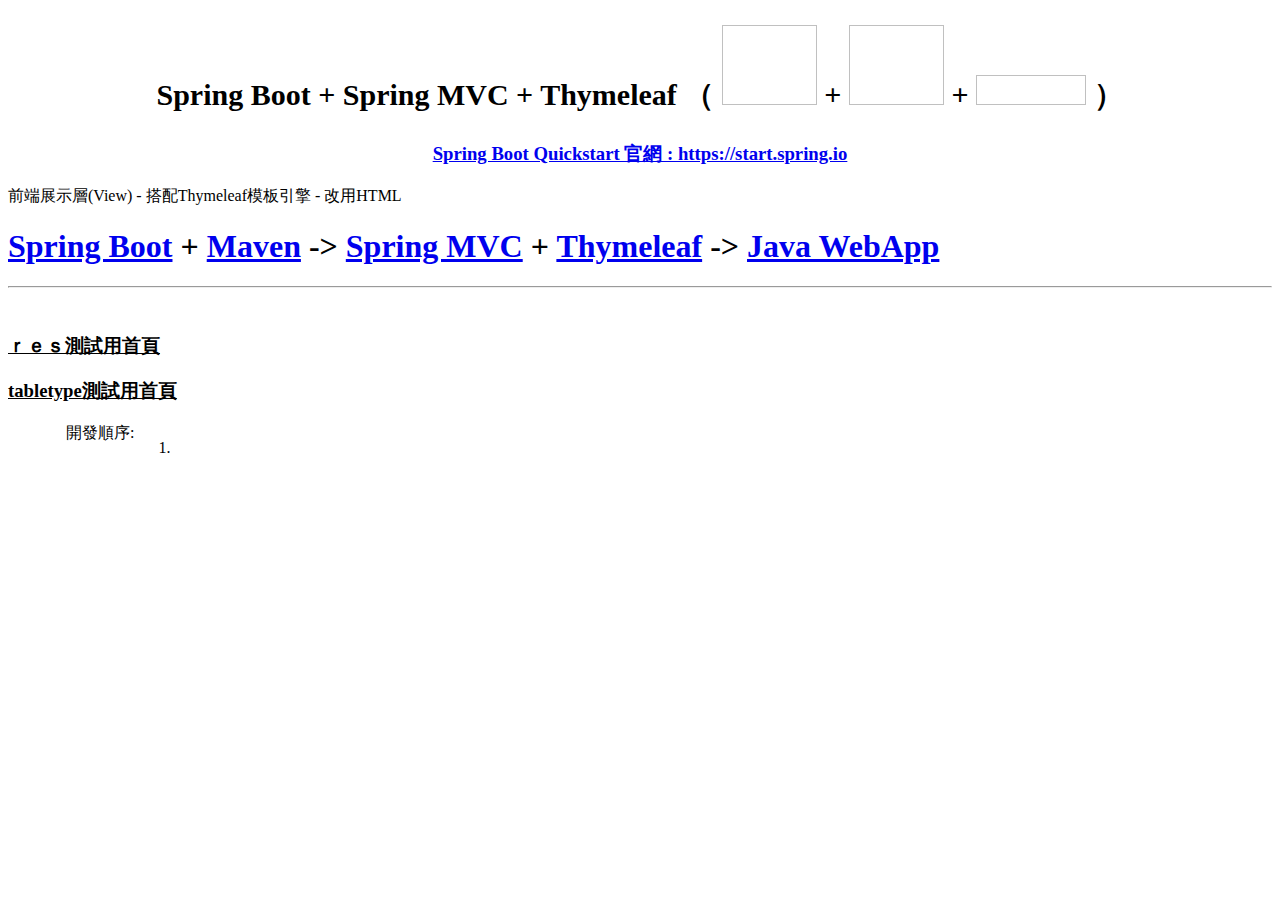
<file: src/main/resources/templates/index.html>
<!DOCTYPE html>
<html xmlns:th="http://www.thymeleaf.org">
<head>
<meta charset="UTF-8">
<meta name="viewport" content="width=device-width, initial-scale=1, shrink-to-fit=no">
<title>index.html - Spring Boot - Maven - Spring MVC - Thymeleaf Demo</title>

<link rel="stylesheet" th:href="@{/webjars/bootstrap/4.2.1/css/bootstrap.min.css}"/>
<link rel="stylesheet" th:href="@{/css/index.css}"/>

<link rel="stylesheet" th:href="@{/out-statics/out-css/style.css}"/>
<script th:src="@{/out-statics/out-js/app4.js}"/></script>
</head>
<body>

<nav class="navbar navbar-expand-md navbar-dark bg-dark fixed-top justify-content-center" onclick="changeColor()" th:fragment="mynavbar">
		 <div align="center"><h2 style="font-size: 30px ; width: max-content;">
		 <span class="hello-color" th:text="'Hello, ' + ${message} +' : '"></span> Spring Boot + Spring MVC + Thymeleaf
		 （
		    <img width="95px"  height="80px" th:src="@{/images/spring boot.png}"> + 
		    <img width="95px"  height="80px" th:src="@{/images/spring mvc.png}"> + 
		    <img width="110px" height="30px" th:src="@{/images/thymeleaf.png}">
		 ）
		 </h2><h3><a class="navbar-brand" href="https://start.spring.io/">
		 Spring Boot Quickstart 官網 : https://start.spring.io </a></h3></div>
</nav>
	
<!-- 	<main role="main" class="container"> -->
       <div class="starter-template">
           <span class="color1" id="title1">前端展示層(View) - 搭配Thymeleaf模板引擎 - 改用HTML</span>
           <h1><a href="https://spring.io/projects/spring-boot" class="index-green" id="title2">Spring Boot</a> <font color=black>+</font> 
               <a href="https://maven.apache.org/">Maven</a> ->  
               <a href="https://docs.spring.io/spring-framework/docs/current/reference/html/web.html" class="index-green" id="title3">Spring MVC</a> <font color=black>+</font> 
               <a href="https://www.thymeleaf.org" class="index-green" id="title4">Thymeleaf</a> ->
               <a href="https://www.tibame.com/course/33">Java WebApp</a>
           </h1><hr><br>
           <h3><a th:href="@{/res/select_page}" style="text-decoration:underline;color: black;">ｒｅｓ測試用首頁 </a></h3>
			<h3><a th:href="@{/tabletype/select_page}" style="text-decoration:underline;color: black;">tabletype測試用首頁 </a></h3>
       </div>
       
       <div style="float: right;left: -90%;position: relative;">
       開發順序:
       <ol  style="float: left;left: 100%;position: relative;">
       
            <li th:each="myList : ${myList}" th:utext="${myList}"></li>

       </ol>
       </div>
<!--     </main> -->

</body>
</html>
</file>
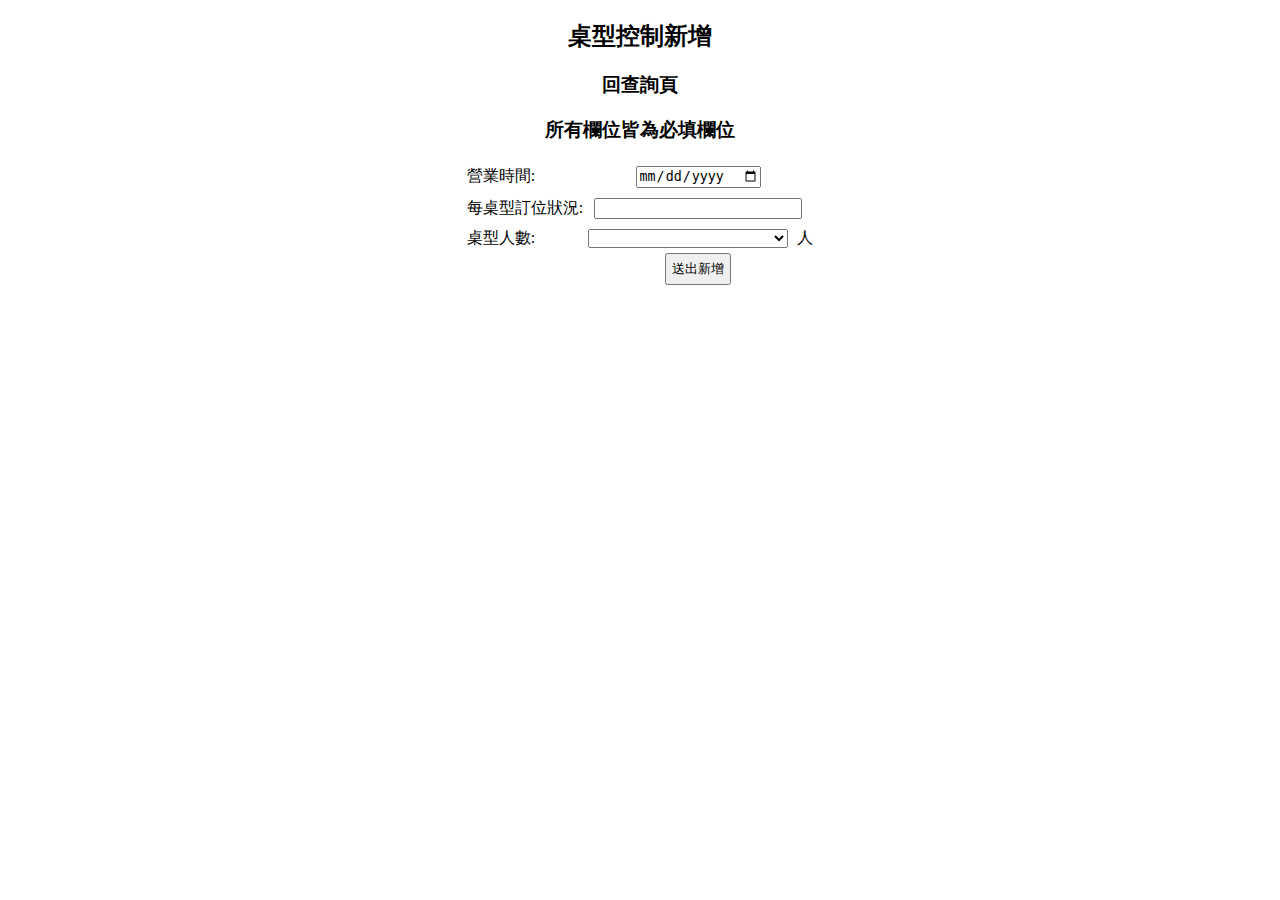
<file: src/main/resources/templates/back-end/res/addRes.html>
<!DOCTYPE html>
<html xmlns:th="http://www.thymeleaf.org">
<head>
<meta charset="UTF-8">
<meta name="viewport" content="width=device-width, initial-scale=1, shrink-to-fit=no">
<title>桌型控制新增</title>
<head th:insert="~{/back-end/res/included-fragment}"></head>
<style type="text/css">
	
	button {
		padding: 5px;
	}
	form {
		display: table;
	}
	form div {
		display: table-row;
	}
	label, input, span, select {
		display: table-cell;
		margin: 5px;
		text-align: left;		
	}
	input[type=text], input[type=password], select, textarea {
		width: 200px;
		margin: 5px;
	}
	form div div {
		display: table-cell;
	}
	.center {
        margin-left: auto;
        margin-right: auto;
    }
</style>
</head>
<body>
<nav class="navbar navbar-expand-md navbar-dark bg-success fixed-top justify-content-center">
		 <div align="center"> <h2>桌型控制新增</h2>
		 <h3><a class="navbar-brand" th:href="@{/res/select_page}"><img th:src="@{/images/back1.gif}">回查詢頁</a></h3></div>
</nav>
	<div align="center">
		<h3><b>所有欄位皆為必填欄位</b></h3>
		<form th:action="@{insert}" method="post" th:object="${resVO}" enctype="multipart/form-data">
			<div>
			<label>營業時間:</label>
			<input type="date" th:field="*{reasrvationControlDate}"  onclick="hideContent('reasrvationControlDate.errors');" /><br/>
			<!-- <span  th:if="${#fields.hasErrors('ename')}" th:errors="*{ename}" class="error" id="ename.errors"></span> -->
			</div>
			<div>
			<label>每桌型訂位狀況:</label>
			<input type="text" th:field="*{reasrvationControlTable}"  /><br/>
			<!-- <span  th:if="${#fields.hasErrors('ename')}" th:errors="*{ename}" class="error" id="ename.errors"></span> -->
			</div>
		
	
			<div>
			<label>桌型人數:</label>
			<select th:field="*{tableTypeVO.tableId}">
				<option th:each="tableTypeVO : ${tableTypeListData}" th:value="${tableTypeVO.tableId}" th:text="${tableTypeVO.tableType}"></option>
			</select> 人
			<!-- <span th:if="${#fields.hasErrors('deptVO.deptno')}" th:errors="*{deptVO.deptno}" class="error" id="deptVO.deptno.errors"></span> -->
			</div>
			
			<div>
				<div></div>
				<div><button type="submit" id="submit"> 送出新增 </button></div>
				<div></div>
			</div>	
	
			
		</form>
			
	</div>

</body>
</html>
</file>
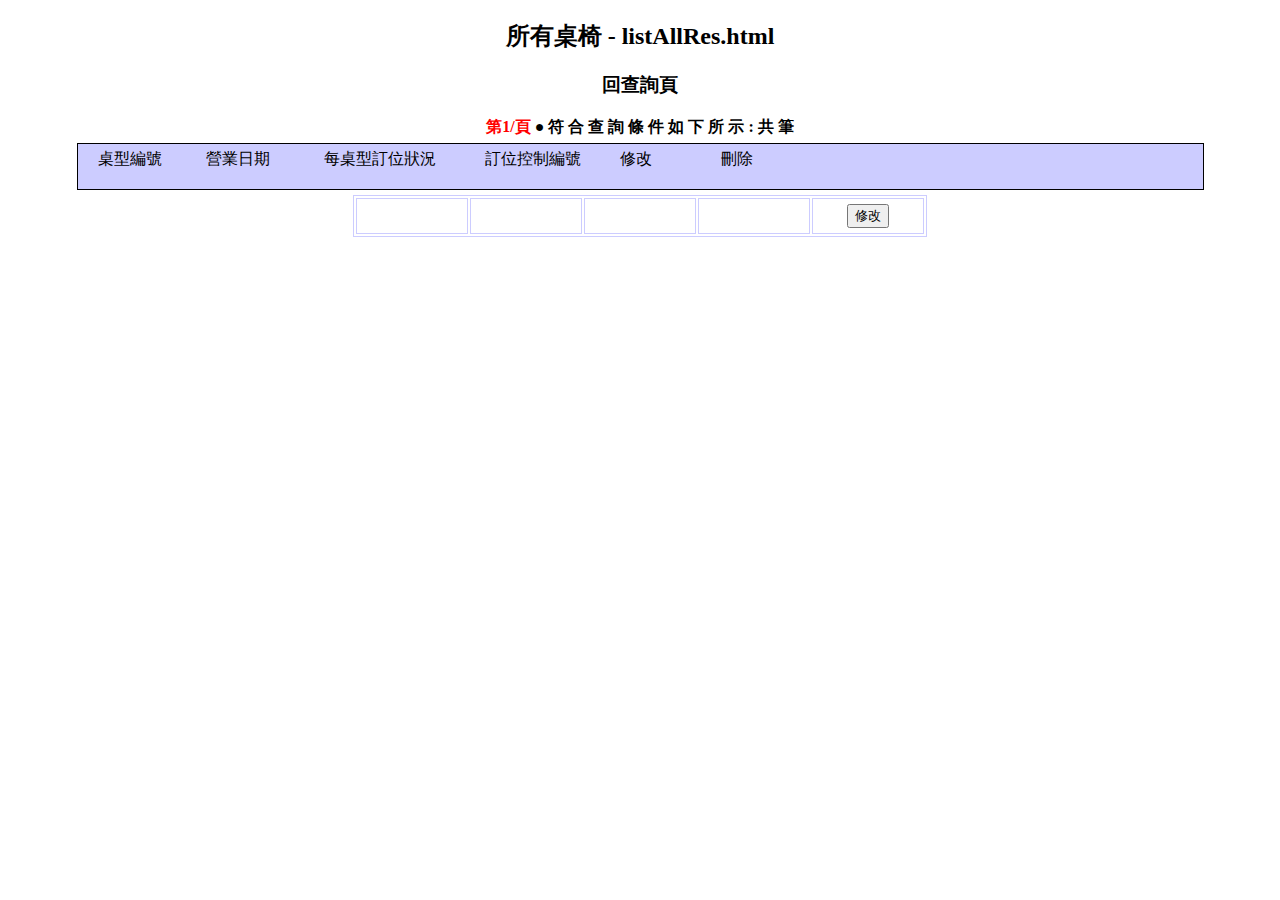
<file: src/main/resources/templates/back-end/res/listAllRes.html>
<!DOCTYPE html>
<html xmlns:th="http://www.thymeleaf.org">
<head>
<meta charset="UTF-8">
<meta name="viewport" content="width=device-width, initial-scale=1, shrink-to-fit=no">
<title>所有訂位控制 - listAllRes.html</title>
<script th:src="@{/js/jquery-1.11.3.min.js}"></script> <!-- 左側jquery為table分頁用 -->
<head ></head>
<style type="text/css">

    table {
      /* width: 1000px; */
	  background-color: white;
	  margin-top: 5px;
	  margin-bottom: 5px;
    }
    table, th, td {
      border: 1px solid #CCCCFF;
    }
    th, td {
      padding: 5px;
      text-align: center;
      width: 100px;
    }
	.center {
        margin-left: auto;
        margin-right: auto;
    }

/* 以下為table分頁用 */
#pageStyle {
	display: inline-block;
	width: 32px;
	height: 32px;
	border: 1px solid #CCC;
	line-height: 32px;
	text-align: center;
	color: #999;
	margin-top: 20px;
	text-decoration: none;
}
#pageStyle:hover {
	background-color: #CCC;
}
#pageStyle .active {
	background-color: #0CF;
	color: #ffffff;
}
</style>
<script type="text/javascript">
        //分頁顯示
        $(function () {
            var $table = $("table");
            var currentPage = 0; //當前頁默認值為0  
            var pageSize = 3; //每一頁顯示的數目  
            $table.bind('paging', function () {
                $table.find('tbody tr').hide().slice(currentPage * pageSize, (currentPage + 1) * pageSize).show();
            });
            var sumRows = $table.find('tbody tr').length;
            var sumPages = Math.ceil(sumRows / pageSize); //總頁數  
            document.getElementById("pageNumber").innerHTML = sumPages; //用於第114行
            
            var $pager = $('<div class="page" align="center"></div>');  //新建div，放入a標簽,顯示底部分頁碼  
            for (var pageIndex = 0; pageIndex < sumPages; pageIndex++) {
                $('<a href="#" id="pageStyle" onclick="changCss(this)"><span>' + (pageIndex + 1) + '</span></a>').bind("click", { "newPage": pageIndex }, function (event) {
                    currentPage = event.data["newPage"];
                    document.getElementById("currentPage").innerHTML = currentPage+1; //用於第114行
                    $table.trigger("paging");
                    //觸發分頁函數  
                }).appendTo($pager);
                $pager.append(" ");
            }
            $pager.insertAfter($table);
            $table.trigger("paging");

            //默認第一頁的a標簽效果  
            var $pagess = $('#pageStyle');
            $pagess[0].style.backgroundColor = "#006B00";
            $pagess[0].style.color = "#ffffff";
        });

        //a鏈接點擊變色，再點其他回復原色  
        function changCss(obj) {
            var arr = document.getElementsByTagName("a");
            for (var i = 0; i < arr.length; i++) {
                if (obj == arr[i]) {       //當前頁樣式  
                    obj.style.backgroundColor = "#006B00";
                    obj.style.color = "#ffffff";
                }
                else {
                    arr[i].style.color = "";
                    arr[i].style.backgroundColor = "";
                }
            }
        }      
    </script>
</head>
<body>

<nav class="navbar navbar-expand-md navbar-dark bg-success fixed-top justify-content-center">
		 <div align="center"> <h2>所有桌椅 - listAllRes.html</h2>
		 <h3><a class="navbar-brand" th:href="@{/res/select_page}"><img th:src="@{/images/uno.gif}">回查詢頁<label th:text="${success}"></label></a></h3></div>
</nav>

<div align="center">
  <b><font color=red>第<label id="currentPage">1</label>/<label id="pageNumber"></label>頁</font></b>

<b>● 符 合 查 詢 條 件 如 下 所 示 : 共 <font color=red th:text="${resListData.size}"></font> 筆</b></div>
	<div style="padding: 5px; width:1115px; height:35px; background-color:#CCCCFF; margin-top:5px; margin-bottom:5px; margin-left:auto; margin-right:auto; border: 1px solid #000000;">
			<!-- <span style="padding: 30px;">計數</span> -->
			<span style="padding: 15px;">桌型編號</span>	
			<span style="padding: 25px;">營業日期</span>
			<span style="padding: 25px;">每桌型訂位狀況</span>
			<span style="padding: 20px;">訂位控制編號</span>
			<span style="padding: 15px;">修改</span>
			<span style="padding: 0px 0px 0px 50px;">刪除</span>
		</div>
	
	<table class="center">
		<th:block th:each="resVO : ${resListData}">
			<tr>
				<!-- <td th:text="${empVOStat.count}"></td> -->
				<td th:text="${resVO.reservationControlId}"></td>
				<td th:text="${resVO.reasrvationControlDate}"></td>
				<td th:text="${resVO.reasrvationControlTable}"></td>
				<td th:text="${resVO.tableTypeVO.tableId}"></td>
				
			
				
			<td>
			  <form method="post" th:action="@{/res/getOne_For_Update}" style="margin-bottom: 0px;">
			     <input type="submit" value="修改">
			     <input type="hidden" name="reservationControlId" th:value="${resVO.reservationControlId}"></form>
			</td>
			
			</tr>
		</th:block>
	</table>
 
</body>
</html>
</file>
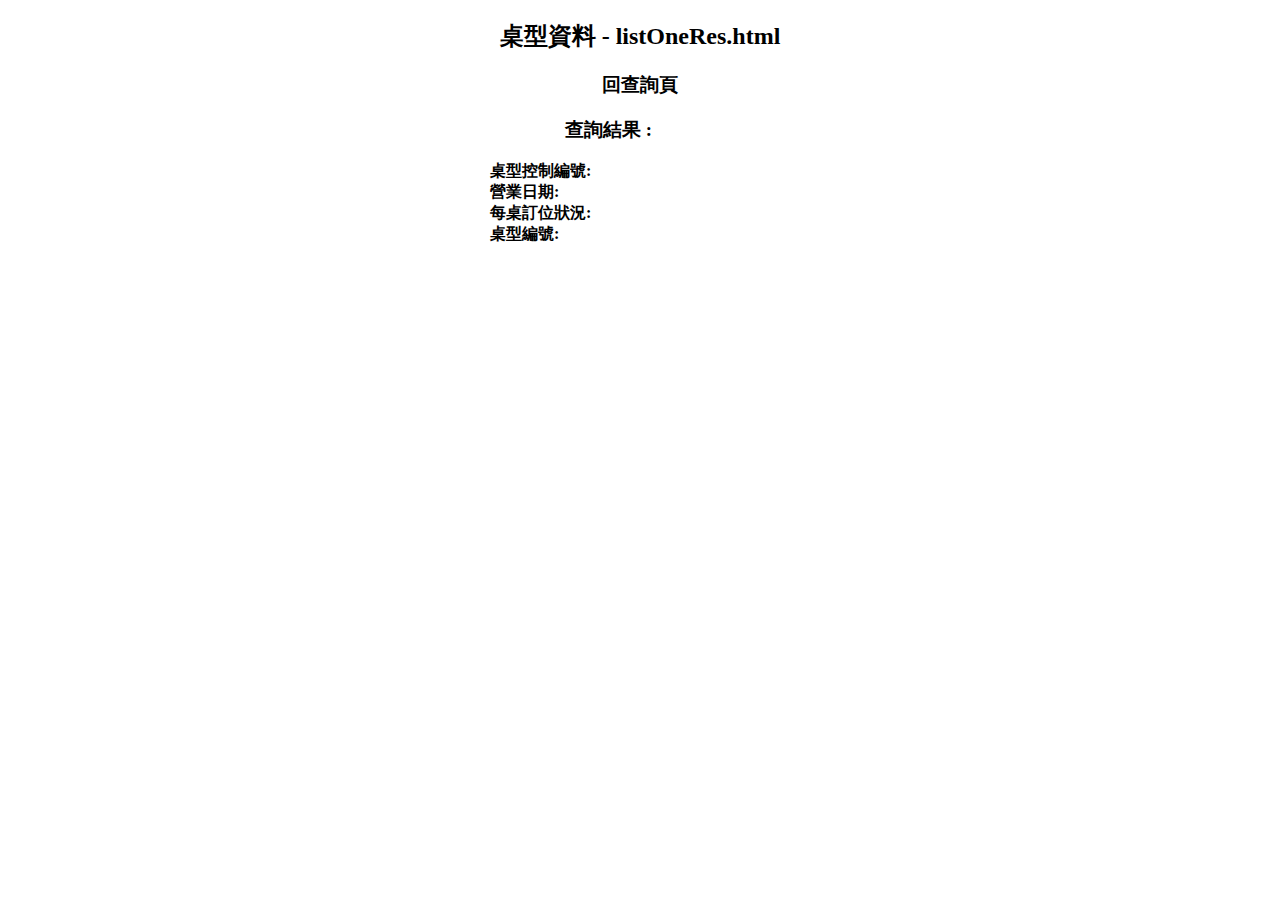
<file: src/main/resources/templates/back-end/res/listOneRes.html>
<!DOCTYPE html>
<html xmlns:th="http://www.thymeleaf.org">
<head>
<meta charset="UTF-8">
<meta name="viewport" content="width=device-width, initial-scale=1, shrink-to-fit=no">
<title>員工資料 - listOneEmp.html</title>

<head th:insert="~{/back-end/res/included-fragment}"></head>
<style type="text/css">
	
    span {
		display: inline-block;
		width: 150px;
		text-align: left;
		font-weight: bold;
	}
</style>
</head>
<body>

<nav class="navbar navbar-expand-md navbar-dark bg-success fixed-top justify-content-center">
		 <div align="center"> <h2>桌型資料 - listOneRes.html</h2>
		 <h3><a class="navbar-brand" th:href="@{/res/select_page}"><img th:src="@{/images/back1.gif}">回查詢頁<label th:text="${success}"></label></a></h3></div>
</nav>

	<div align="center" th:fragment="listOneRes-div"> <!-- 此div被select_page.html第128行insert用 -->
		<h3><span>查詢結果 :</span></h3>
		<span>桌型控制編號:</span><span th:text="${resVO.reservationControlId}"></span><br/>
		<span>營業日期:</span><span th:text="${resVO.reasrvationControlDate}"></span><br/>
		<span>每桌訂位狀況:</span><span th:text="${resVO.reasrvationControlTable}"></span><br/>
		<span>桌型編號:</span><span th:text="${resVO.tableTypeVO.tableId}"></span><br/>
		
	</div>


</body>
</html>
</file>
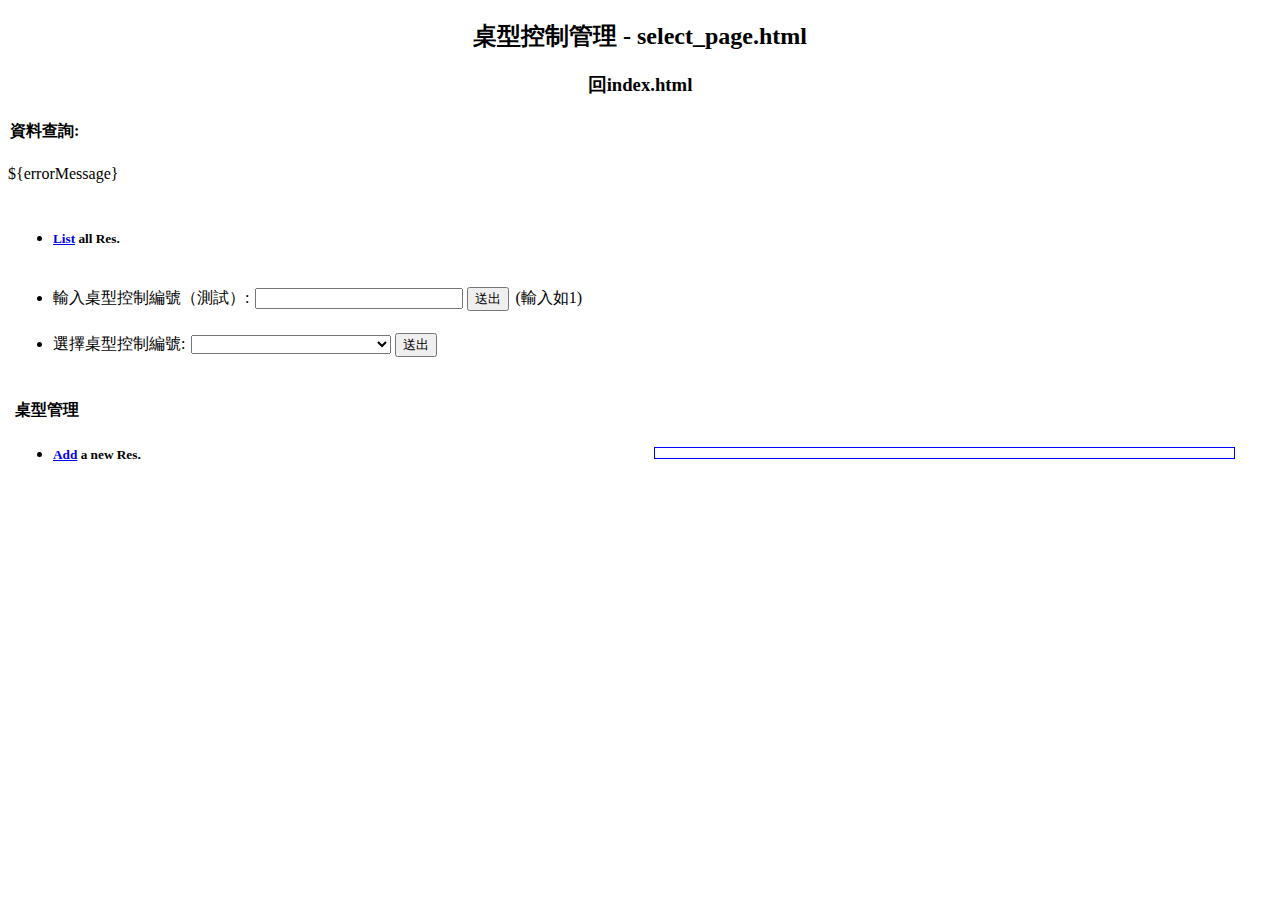
<file: src/main/resources/templates/back-end/res/select_page.html>
<!DOCTYPE html>
<html xmlns:th="http://www.thymeleaf.org">
<head>
<meta charset="UTF-8">
<meta name="viewport" content="width=device-width, initial-scale=1, shrink-to-fit=no">
<title>桌型資料管理 - select_page.html</title>

<head th:insert="~{/back-end/res/included-fragment}"></head> <!-- 使用included-fragment.html網頁的全部 -->
<style type="text/css">

	button {
		padding: 5px;
	}
	form {
		display: table;
	}
	form div {
		display: table-row;
	}
	label, input, span, select {
		display: table-cell;
		margin: 2px;
		text-align: left;		
	}
	input[type=text], input[type=password], select, textarea {
		width: 200px;
		margin: 2px;
	}
	form div div {
		display: table-cell;
	}
	.center {
        margin-left: auto;
        margin-right: auto;
    }
    span {
		display: inline-block;
		width: 150px;
		text-align: left;
		font-weight: bold;
	}
	div.a {
        display: inline-block;
        width: 50%;
        height: auto;
        padding: 5px;
        border: 0px solid yellow;    
        background-color: white; 
    }
    div.b {
        display: inline-block;
        width: 45%;
        height: auto;
        padding: 5px;
        border: 1px solid blue;    
        background-color: white;
    }
</style>
</head>
<body>

<nav class="navbar navbar-expand-md navbar-dark bg-success fixed-top justify-content-center">
		 <div align="center"> <h2>桌型控制管理 - select_page.html</h2>
		 <h3><a class="navbar-brand" th:href="@{/}"><img th:src="@{/images/back1.gif}">回index.html</a></h3></div>
</nav>

	<h4><span>資料查詢:</span></h4>
	<!-- 錯誤表列 -->
	<div class="errorblock" th:utext="${errorMessage}">${errorMessage}</div><br>
	<div class="a">
	  <ul>
		<li><h5><a href='listAllRes'>List</a> all Res. <br><br></h5></li>

		<li>
			<form method="post" th:action="@{getOne_For_Display}">
				輸入桌型控制編號（測試）:
				<input type="text" name="reservationControlId" th:value="${param.reservationControlId}" > 
				<input type="submit" value="送出"> (輸入如1)
			</form><br>
		</li>

		
		
		
		<li><form method="post" th:action="@{getOne_For_Display}">
				選擇桌型控制編號:
				<select name="reservationControlId">
				     <option th:each="resVO : ${resListData}" th:value="${resVO.reservationControlId}" th:text="${resVO.reservationControlId}" />
			    </select>
				<input type="submit" value="送出">
			</form><br>
		</li>
	</ul>
		
		
		
	
    

	
	
      <h4><span>桌型管理</span></h4>
	  <ul>
		  <li><h5><a href='addRes'>Add</a> a new Res.</h5></li>
	  </ul>
	</div>
    
    <!-- 旗標getOne_For_Display見EmpnoController.java的第58行 -->
    <div class="b" th:if="${getOne_For_Display}">
        <!--使用listOneEmp.html網頁的listOneEmp-div片段--> <!-- 見listOneEmp.html的第35行的th:fragment="listOneEmp-div" --> <!-- 使用th:replace也可 -->
        <div th:insert="~{/back-end/res/listOneRes :: listOneRes-div}"></div>
    </div>

</body>
</html>
</file>
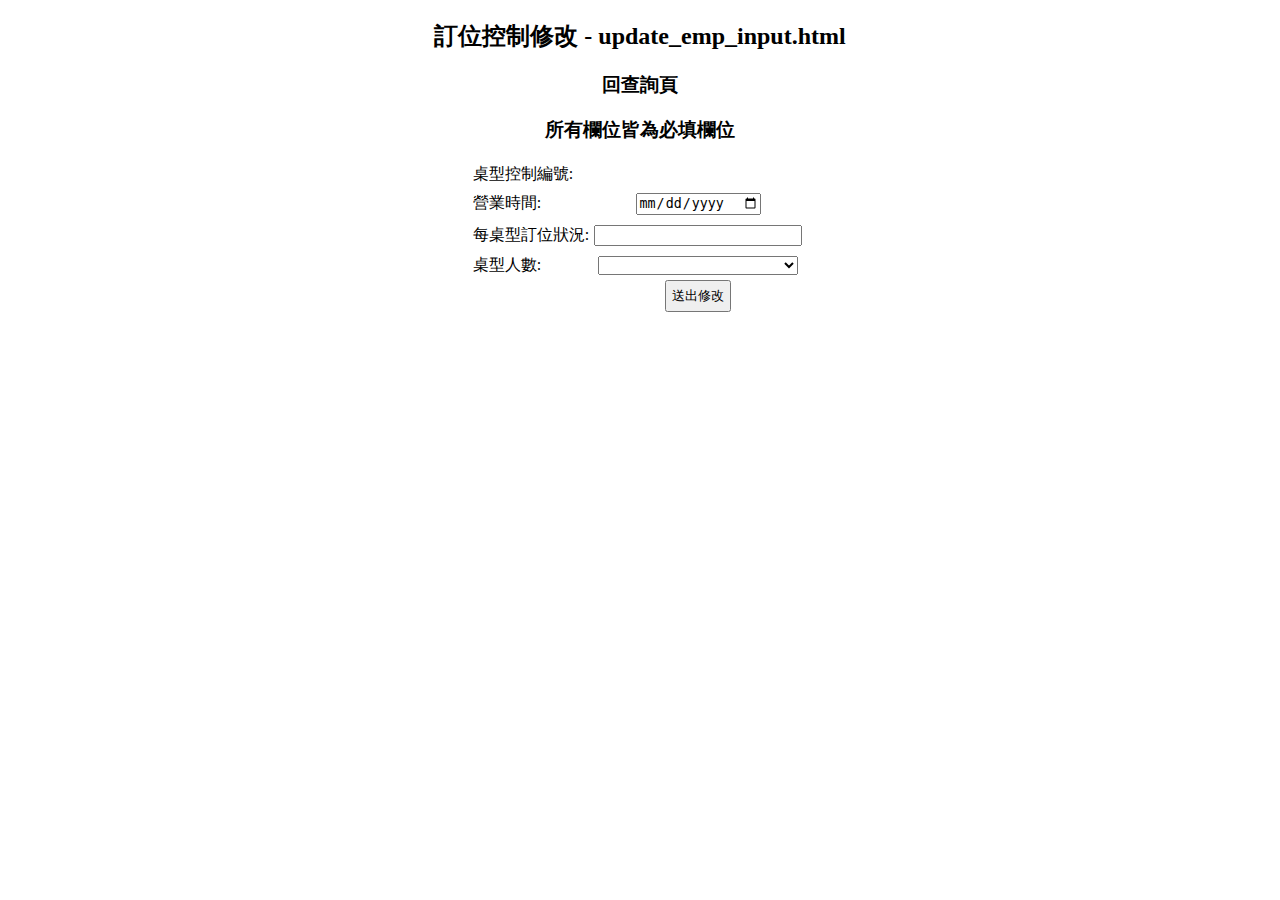
<file: src/main/resources/templates/back-end/res/update_res_input.html>
<!DOCTYPE html>
<html xmlns:th="http://www.thymeleaf.org">
<head>
<meta charset="UTF-8">
<meta name="viewport" content="width=device-width, initial-scale=1, shrink-to-fit=no">
<title>員工資料修改 - update_emp_input.html</title>

<head th:insert="~{/back-end/res/included-fragment}"></head>
<style type="text/css">
	
	button {
		padding: 5px;
	}
	form {
		display: table;
	}
	form div {
		display: table-row;
	}
	label, input, span, select {
		display: table-cell;
		margin: 5px;
		text-align: left;		
	}
	input[type=text], input[type=password], select, textarea {
		width: 200px;
		margin: 5px;
	}
	form div div {
		display: table-cell;
	}
	.center {
        margin-left: auto;
        margin-right: auto;
    }
</style>
</head>
<body>

<nav class="navbar navbar-expand-md navbar-dark bg-success fixed-top justify-content-center">
		 <div align="center"> <h2>訂位控制修改 - update_emp_input.html</h2>
		 <h3><a class="navbar-brand" th:href="@{/emp/select_page}"><img th:src="@{/images/back1.gif}">回查詢頁</a></h3></div>
</nav>

	<div align="center">
		<h3><b>所有欄位皆為必填欄位</b></h3>
		<form th:action="@{update}" method="post" th:object="${resVO}" enctype="multipart/form-data">
			<div>
			<label>桌型控制編號:</label>
			<input type="text" th:field="*{reservationControlId}" style="border:0px ; font-weight: bold;" readonly /><br/>

			</div>
			
			<div>
			<label>營業時間:</label>
			<input type="date" th:field="*{reasrvationControlDate}"  onclick="hideContent('reasrvationControlDate.errors');" /><br/>
			<!-- <span  th:if="${#fields.hasErrors('ename')}" th:errors="*{ename}" class="error" id="ename.errors"></span> -->
			</div>
			<div>
			<label>每桌型訂位狀況:</label>
			<input type="text" th:field="*{reasrvationControlTable}"  /><br/>
			<!-- <span  th:if="${#fields.hasErrors('ename')}" th:errors="*{ename}" class="error" id="ename.errors"></span> -->
			</div>
			
			

			
			
			<div>
			<label>桌型人數:</label>
			<select th:field="*{tableTypeVO.tableId}">
				<option th:each="tableTypeVO : ${tableTypeListData}" th:value="${tableTypeVO.tableId}" th:text="${tableTypeVO.tableId}"></option>
			</select> 
			<!-- <span th:if="${#fields.hasErrors('deptVO.deptno')}" th:errors="*{deptVO.deptno}" class="error" id="deptVO.deptno.errors"></span> -->
			</div>
				
			
			
			
			
			<div>
				<div></div>
				<div><button type="submit" id="submit"> 送出修改 </button></div>
				<div></div>
			</div>		
		</form>
	
	</div>


<!-- JavaScript part -->
<!-- <script type="text/javascript">
//清除提示信息
function hideContent(d) {
     document.getElementById(d).style.display = "none";
} -->




</body>
</html>
</file>
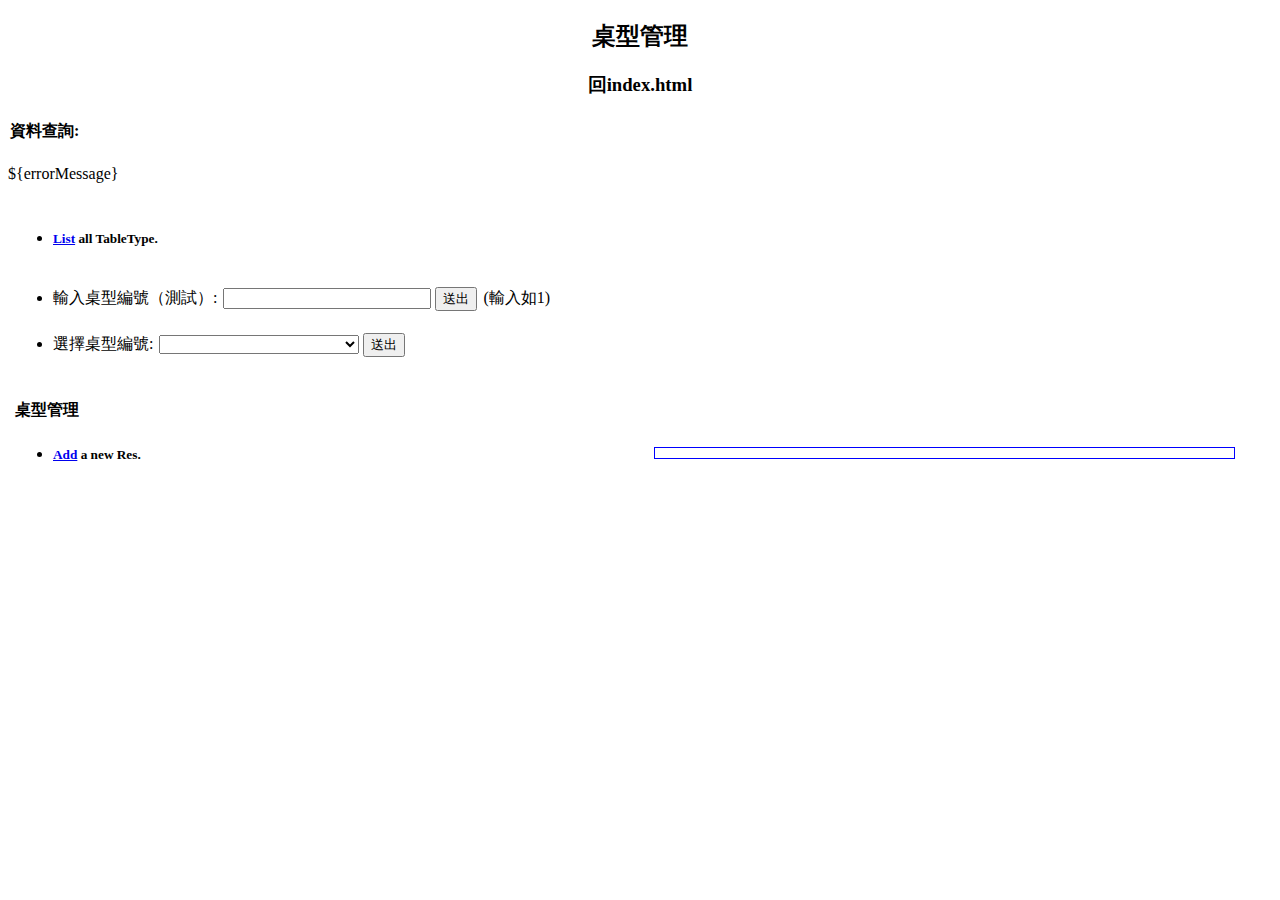
<file: src/main/resources/templates/back-end/tabletype/select_page.html>
<!DOCTYPE html>
<html xmlns:th="http://www.thymeleaf.org">
<head>
<meta charset="UTF-8">
<meta name="viewport" content="width=device-width, initial-scale=1, shrink-to-fit=no">
<title>桌型管理 </title>

<head th:insert="~{/back-end/res/included-fragment}"></head> <!-- 使用included-fragment.html網頁的全部 -->
<style type="text/css">

	button {
		padding: 5px;
	}
	form {
		display: table;
	}
	form div {
		display: table-row;
	}
	label, input, span, select {
		display: table-cell;
		margin: 2px;
		text-align: left;		
	}
	input[type=text], input[type=password], select, textarea {
		width: 200px;
		margin: 2px;
	}
	form div div {
		display: table-cell;
	}
	.center {
        margin-left: auto;
        margin-right: auto;
    }
    span {
		display: inline-block;
		width: 150px;
		text-align: left;
		font-weight: bold;
	}
	div.a {
        display: inline-block;
        width: 50%;
        height: auto;
        padding: 5px;
        border: 0px solid yellow;    
        background-color: white; 
    }
    div.b {
        display: inline-block;
        width: 45%;
        height: auto;
        padding: 5px;
        border: 1px solid blue;    
        background-color: white;
    }
</style>
</head>
<body>

<nav class="navbar navbar-expand-md navbar-dark bg-success fixed-top justify-content-center">
		 <div align="center"> <h2>桌型管理 </h2>
		 <h3><a class="navbar-brand" th:href="@{/}"><img th:src="@{/images/back1.gif}">回index.html</a></h3></div>
</nav>

	<h4><span>資料查詢:</span></h4>
	<!-- 錯誤表列 -->
	<div class="errorblock" th:utext="${errorMessage}">${errorMessage}</div><br>
	<div class="a">
	  <ul>
		<li><h5><a href='listAllTbleType'>List</a> all TableType. <br><br></h5></li>

		<li>
			<form method="post" th:action="@{getOne_For_Display}">
				輸入桌型編號（測試）:
				<input type="text" name="tabletype" th:value="${param.tableId}" > 
				<input type="submit" value="送出"> (輸入如1)
			</form><br>
		</li>

		
		
		
		<li><form method="post" th:action="@{getOne_For_Display}">
				選擇桌型編號:
				<select name="tableId">
				     <option th:each="tableTypeVO : ${tableTypeListData}" th:value="${tableTypeVO.tableId}" th:text="${tableTypeVO.tableId}" />
			    </select>
				<input type="submit" value="送出">
			</form><br>
		</li>
	</ul>
		
		
		
	
    

	
	
      <h4><span>桌型管理</span></h4>
	  <ul>
		  <li><h5><a href='addTabletype'>Add</a> a new Res.</h5></li>
	  </ul>
	</div>
    
    <!-- 旗標getOne_For_Display見EmpnoController.java的第58行 -->
    <div class="b" th:if="${getOne_For_Display}">
        <!--使用listOneEmp.html網頁的listOneEmp-div片段--> <!-- 見listOneEmp.html的第35行的th:fragment="listOneEmp-div" --> <!-- 使用th:replace也可 -->
        <div th:insert="~{/back-end/tabletype/listOneTableType :: listOneTableType-div}"></div>
    </div>

</body>
</html>
</file>
